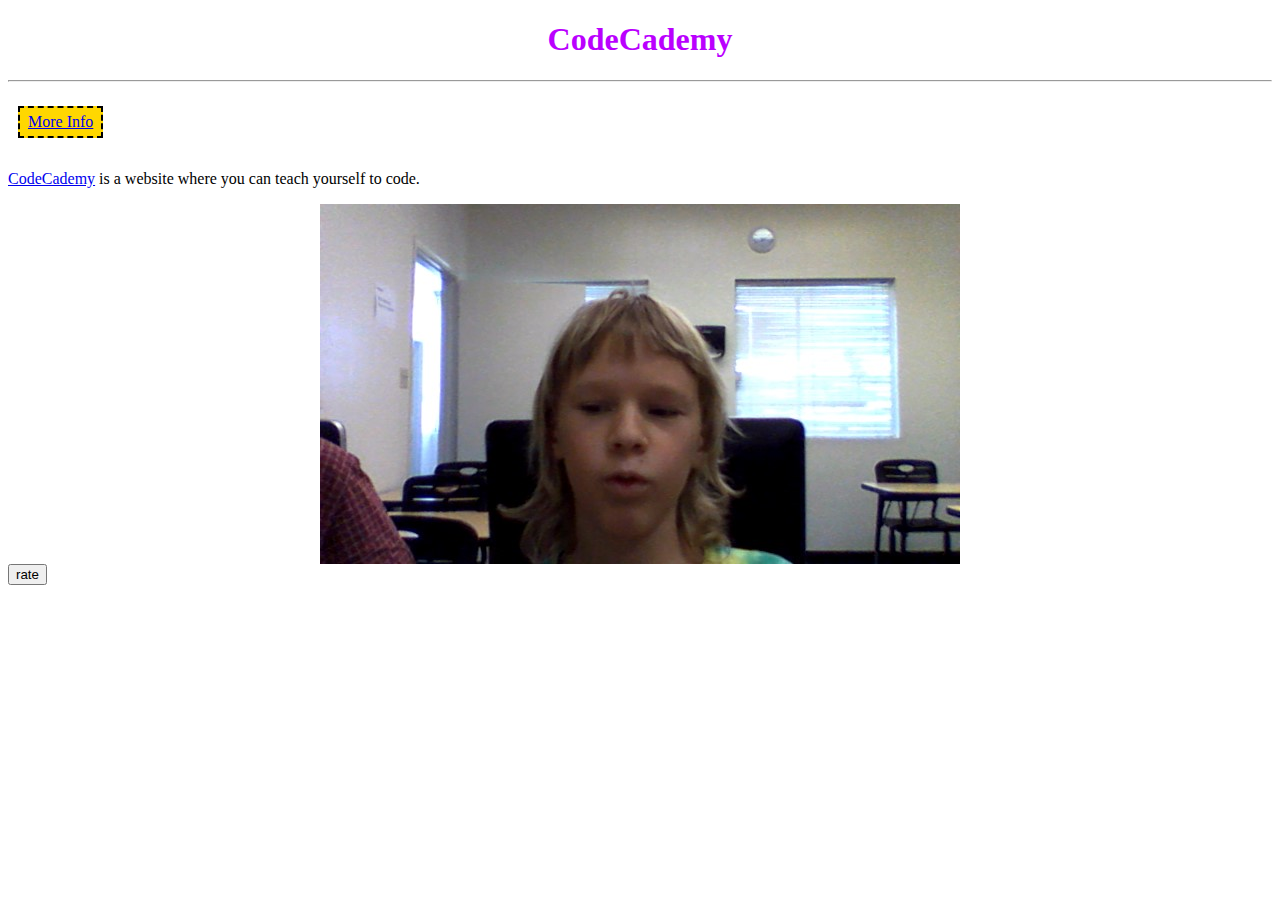
<file: index.html>
<!doctype html>
<html>
	<head>
		<meta charset="utf-8" />
		<link href="style.css" rel="stylesheet" type="text/css" />
		<title>Web Page</title>
	</head>
	
	<body>
		<h1>CodeCademy</h1>
				<hr />
		<div style="display: inline-block">
			<ul class="nav">
				<li><a href="info/info.html">More Info</a></li>
			</ul>
		</div>
        
        <div id="info">
            <p>
                <a href="http://codecademy.com">CodeCademy</a> is a website where you can teach yourself to code.
            </p>
        </div>
        
        <div>
            <img class="imgCent" src="image.JPG" />
        </div>
        
        <button id="surv">
            rate
        </button>
        
        <div id="Tnx">
            <p class="rate">Thank you!</p>
        </div>
        
        <div id="TiO">
            <p class="rate">That is OK.</p>
        </div>
        <script src="//ajax.googleapis.com/ajax/libs/jquery/1.11.1/jquery.min.js"></script>
        <script src="JS/Script.js"></script>
	</body>
</html>
</file>
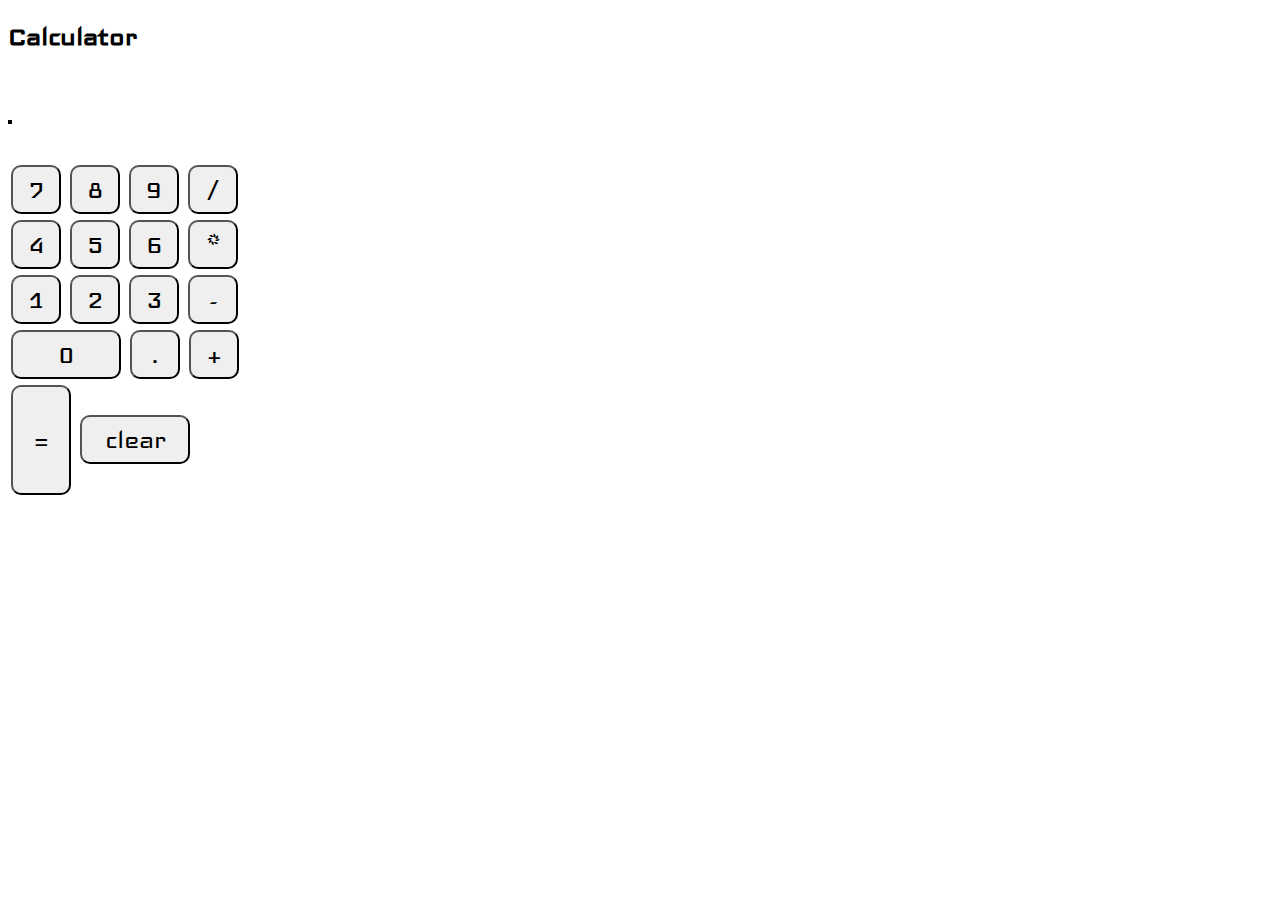
<file: calculator.html>
<!doctype html>
<html>
    <head>
        <link href='http://fonts.googleapis.com/css?family=Iceland' rel='stylesheet' type='text/css'>
        <link type="text/css" href="calstyle.css" rel="stylesheet" />
        <title>calculator</title>
    </head>
    
    <body>
        <h1>Calculator</h1>
            
        <div id="answ-Box">
            <h2 id="answ-h2"></h2>    
        </div>
        
        <div class="standard">
            <strong>
                <div>
                    <button>7</button>
                    <button>8</button>
                    <button>9</button>
                    <button>/</button>
                </div>

                <div>
                    <button>4</button>
                    <button>5</button>
                    <button>6</button>
                    <button>*</button>
                </div>

                <div>
                    <button>1</button>
                    <button>2</button>
                    <button>3</button>
                    <button>-</button>
                </div>

                <div>
                    <button id="zer">0</button>
                    <button>.</button>
                    <button>+</button>
                </div>

                <button id="eq">=</button>
                <button id="clear">clear</button>
            </strong>
        </div>
        
        <script src="//ajax.googleapis.com/ajax/libs/jquery/1.11.1/jquery.min.js"></script>
        <script src="JS/calculator.js"></script>
	</body>
</html>
</file>
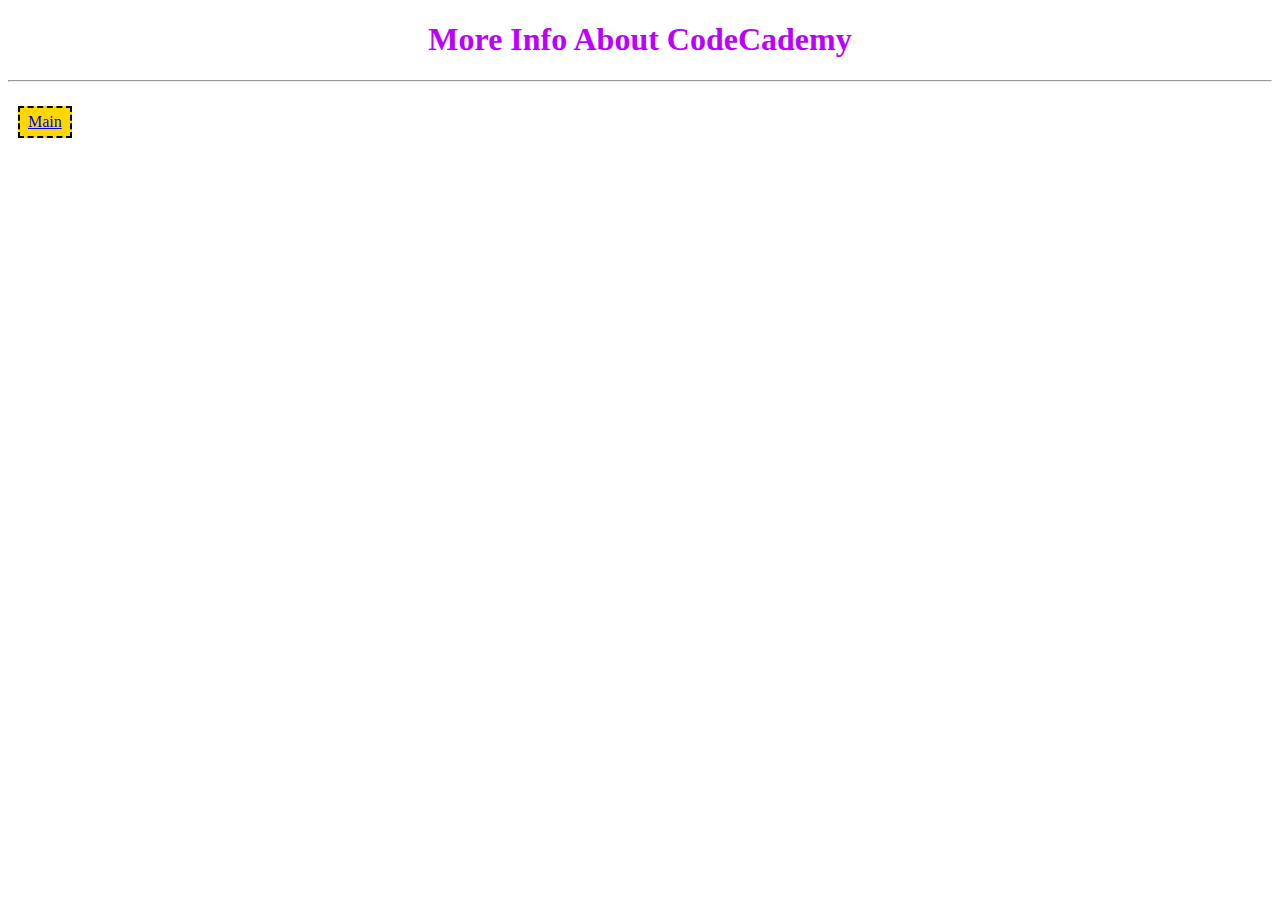
<file: info/info.html>
<!doctype html>
<html>
    <head>
        <meta charset="utf-8" />
        <link href="../style.css" rel="stylesheet" type="text/css" />
        <title>More Info About CodeCademy</title>
    </head>
    
    <body>
        <h1>More Info About CodeCademy</h1>
                    <hr />
        <div style="display: inline-block">
            <ul class="nav">
                <li><a href="../index.html">Main</a></li>
            </ul>
        </div>
    </body>
</html>
</file>
<file: style.css>
h1 {

color: #ba00ff;
text-align: center;
}
ul.nav {

list-style-type: none;
background-color: gold;
padding: 5px;
margin-left: 10px;
border: 2px dashed black
}
ul.nav a:hover {
    background-color: black;
    color: azure;
    text-decoration: none;
}

ul.nav a {
padding: 3px;    
}

.imgCent {
    display: block;
    margin: auto;
}

#Tnx, #TiO {
    display: none;
}

.rate {
    font-size: 24px;
    text-align: center;
}
</file>
<file: calstyle.css>
body {
    font-family: 'Iceland', cursive;
}

.standard button {
    font-size: 32px;
    margin: 3px;
    padding: 7px;
    width: 50px;
    border-radius: 10px;
    font-family: 'Iceland', cursive;
}
.standard {
    display: inline-block;
}

#zer, #clear {
    width: 110px;
}

#eq {
    height: 110px;
    width: 60px;
    font-size: 32px;
}

#answ-Box {
    font-size: 80px;
    margin-top: 10px;
    margin-bottom: 10px;
}
#answ-h2 {
    display: inline-block;
    font-size: 80px;
    margin-top: 10px;
    margin-bottom: 10px;
    background-color: lightgray;
    border: 2px solid black;
}
</file>
